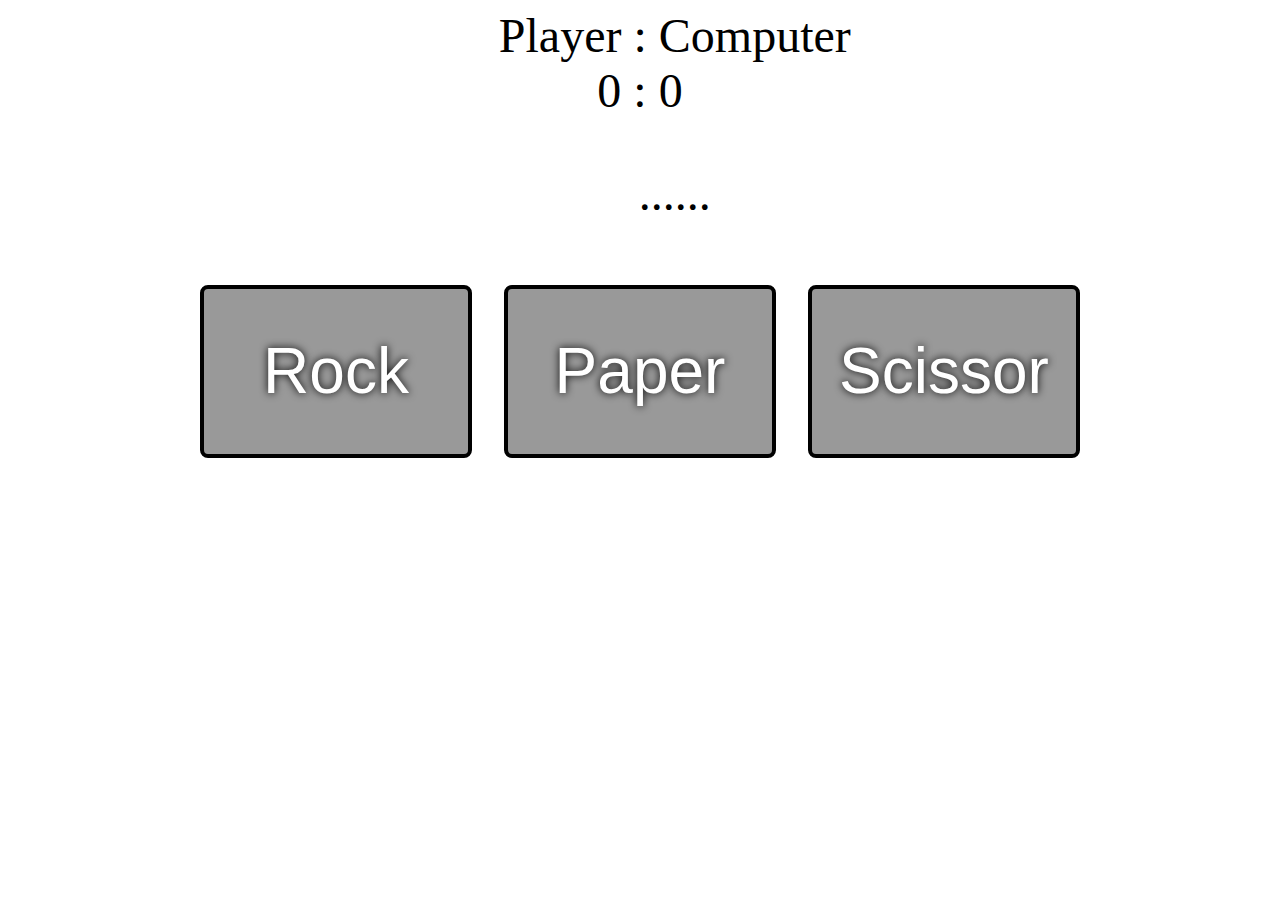
<file: index.html>
<!DOCTYPE html>
<html>
<head>
  <title>Page Title</title>
  <link rel="stylesheet" href="style.css">
</head>
<body>

    <div class="score">
        <p1>
            Player : Computer 
        </p1>
        <p2 id="tally">
            <br>0 : 0
        </p2>

    </div>

    <div class="result">
        <p id="result">
            ......
        </p>
    </div>

    <div class="buttons">
        <button class="Rock" >
            <span>Rock</span>
        </button>
        <button class="Paper" >
            <span>Paper</span>
        </button>
        <button class="Scissor" >
            <span>Scissor</span>
        </div>
    </div>


    <script>

    function computerPlay(){
        let randNum=Math.floor(Math.random()*3);
        if(randNum==0){
            return 'Rock';
        }else if(randNum==1){
            return 'Paper';
        }else{
            return 'Scissor';
        }
    }

    function playRound(playerSelection, computerSelection){
        playerSelection=playerSelection.toLowerCase();
        playerSelection=playerSelection.charAt(0).toUpperCase()+playerSelection.slice(1);
        if(playerSelection==computerSelection){
            return winOrLose("got a tie");
        }
        else if(playerSelection=='Rock'){    
            if(computerSelection=='Paper'){
                return winOrLose("win");
            }else{
                return winOrLose("lose");
            }
        }
        else if(playerSelection=='Paper'){
            if(computerSelection=='Rock'){
                return winOrLose("win");
            }else{
                return winOrLose("lose");
            }
        }
        else if(playerSelection=='Scissor'){
            if(computerSelection=='Paper'){
                return winOrLose("win");
            }else{
                return winOrLose("lose");
            }
        }
    }

    const buttons = document.querySelectorAll('button');
    buttons.forEach( (button) => {
        button.addEventListener( 'click', (e) => {
            playRound(button.className, computerPlay());
           
        });
    });
    
    let scoreCountPlayer=0;
    let scoreCountComputer=0;
    function winOrLose(status){
        if(scoreCountPlayer !=5 && scoreCountComputer !=5){
            if(status=='win'){
                scoreCountPlayer++;
            }
            else if(status=='lose'){
                scoreCountComputer++;
            }
            console.log(scoreCountPlayer);
            document.getElementById("tally").innerHTML="<br />"+scoreCountPlayer+" : "+scoreCountComputer;
        }
        else{
            if(scoreCountPlayer==5){
                status='won the game';
            }else{
                status='lost the game';
            }
        }
        document.getElementById("result").innerHTML="<br /> You "+status;
    }
    
  
  </script>
</body>
</html>
</file>
<file: style.css>
.buttons{
    display: flex;
    flex: 1;
    min-height: 0vh;
    align-items: center;
    justify-content: center;
}

.Rock, .Paper, .Scissor{
    border: .3rem solid black;
    border-radius: .5rem;
    margin: 1rem;
    font-size: 1.5rem;
    padding: 1rem .5rem;
    transition: all .07s ease;
    height: 2.7em;
    width: 17rem;
    font-size: 4em;
    text-align: center;
    color: white;
    background: rgba(0,0,0,0.4);
    text-shadow: 0 0 .5rem black;
}

.score, .result{
    text-indent: 1.45em;
    text-align: center;
    font-size: 3em;
}
</file>
